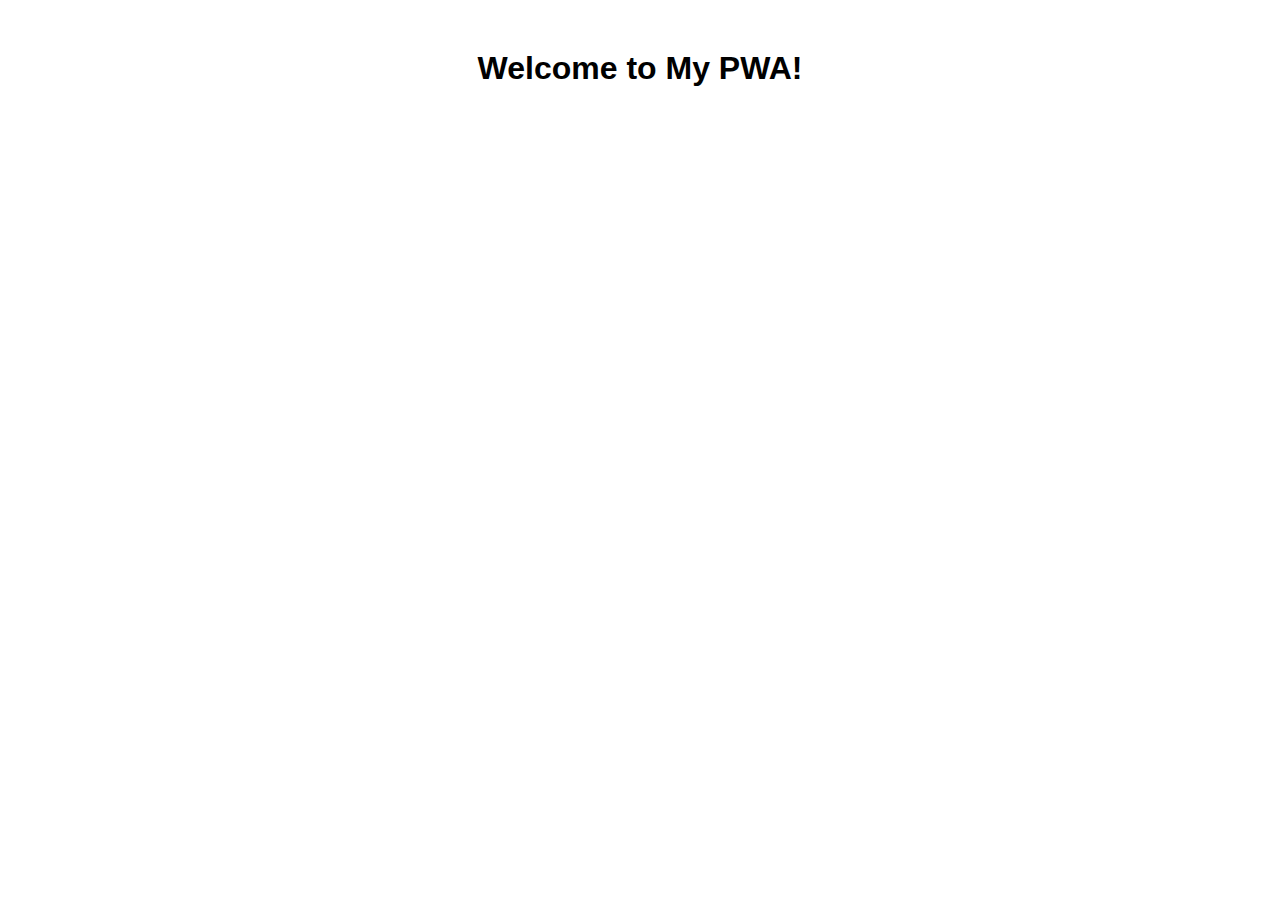
<file: index.HTML>
<!DOCTYPE html>
<html lang="en">
<head>
  <meta charset="UTF-8">
  <meta name="viewport" content="width=device-width, initial-scale=1.0">
  <title>My PWA</title>
  <!-- Link to External Stylesheet (if you have one) -->
  <link rel="stylesheet" href="styles.css">
  <!-- Add the PWA icon -->
  <link rel="icon" href="icons/favicon.ico" type="image/x-icon">
</head>
<body>

  <div class="container">
    <h1>Welcome to My PWA!</h1>
  </div>

  <!-- Your existing scripts if any -->
  <script src="app.js"></script>
</body>
</html>
</file>
<file: styles.css>
body {
    font-family: Arial, sans-serif;
    text-align: center;
    margin: 50px;
}
</file>
